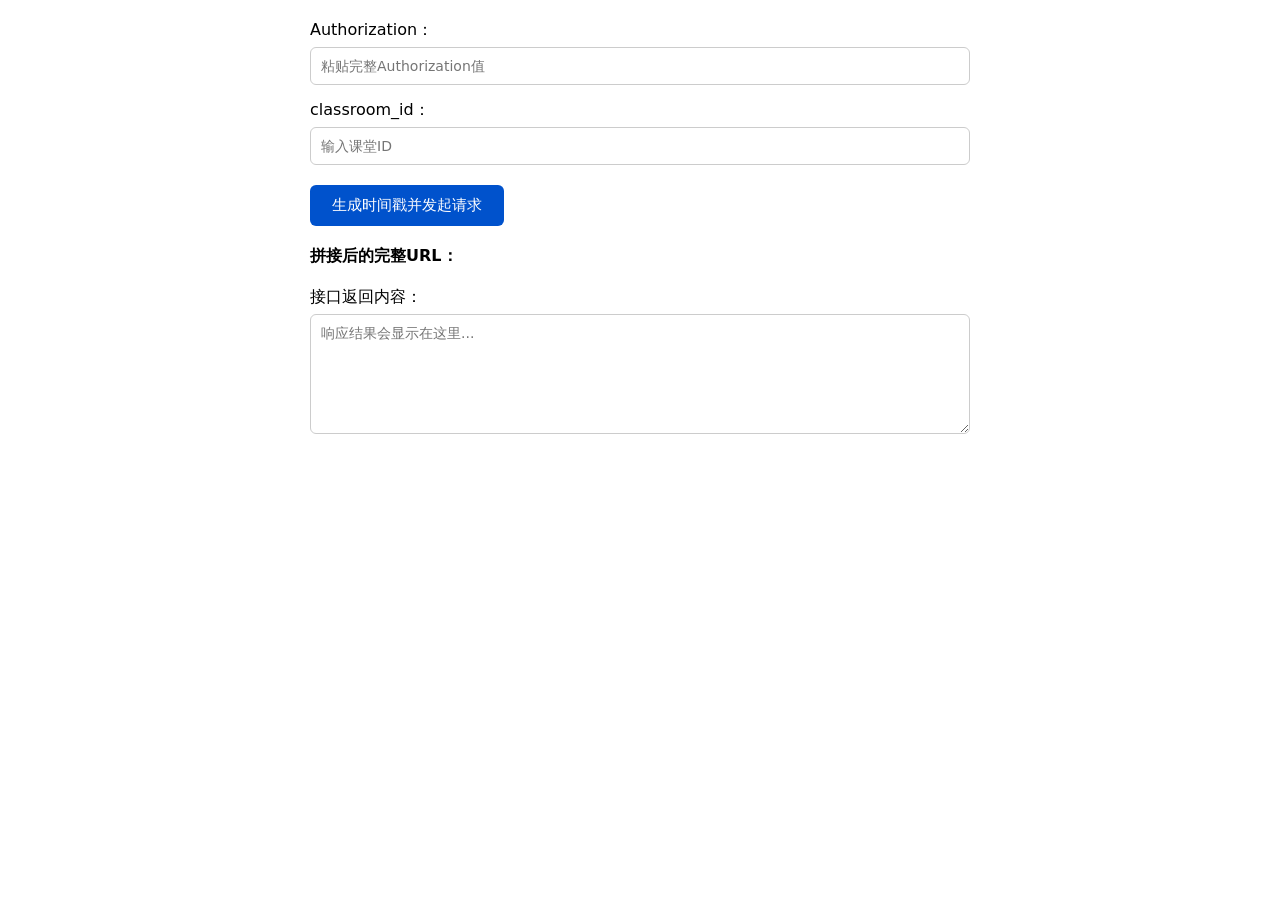
<file: Web/qq.html>
<!DOCTYPE html>
<html lang="zh-CN">
<head>
<meta charset="UTF-8">
<meta name="viewport" content="width=device-width, initial-scale=1.0">
<title>时间戳+接口请求工具</title>
<style>
*{box-sizing: border-box;margin:0;padding:0;font-family: system-ui}
body{padding:20px;max-width:700px;margin:0 auto;}
.item{margin-bottom:15px;}
label{display:block;margin-bottom:6px;font-weight:500;}
input, textarea{
    width:100%;padding:10px;border:1px solid #ccc;border-radius:6px;
    font-size:14px;
}
textarea{min-height:120px;resize:vertical;}
button{
    padding:11px 22px;background:#0052cc;color:#fff;border:none;
    border-radius:6px;font-size:15px;cursor:pointer;
}
#resultUrl{margin:8px 0;color:#0052cc;word-break:break-all;}
</style>
</head>
<body>
    <div class="item">
        <label>Authorization：</label>
        <input type="text" id="authInput" placeholder="粘贴完整Authorization值">
    </div>

    <div class="item">
        <label>classroom_id：</label>
        <input type="text" id="cidInput" placeholder="输入课堂ID">
    </div>

    <div style="margin:20px 0;">
        <button id="sendBtn">生成时间戳并发起请求</button>
    </div>

    <div>
        <strong>拼接后的完整URL：</strong>
        <div id="resultUrl"></div>
    </div>

    <div class="item" style="margin-top:20px;">
        <label>接口返回内容：</label>
        <textarea id="resText" readonly placeholder="响应结果会显示在这里..."></textarea>
    </div>

<script>
// 获取13位毫秒时间戳
function get13Timestamp(){
    return Date.now();
}

document.getElementById('sendBtn').addEventListener('click', async ()=>{
    const auth = document.getElementById('authInput').value.trim();
    const cid = document.getElementById('cidInput').value.trim();
    const resUrlDom = document.getElementById('resultUrl');
    const resTextDom = document.getElementById('resText');


    if(!auth || !cid){
        alert('Authorization 和 classroom_id 不能为空！');
        return;
    }


    const ts13 = get13Timestamp();
    const url = `https://zjy2.icve.com.cn/prod-api/spoc/courseFaceTeachSign/verifyQrCode?id=${cid}&qrCodeNumber=${ts13}`;
    resUrlDom.textContent = url;
    resTextDom.value = "请求中...";

    try {
        const resp = await fetch(url, {
            method: "GET",
            headers: {
                "Authorization": auth
            }
        });
        const txt = await resp.text();
        resTextDom.value = txt;
    } catch (err) {
        resTextDom.value = "请求异常：" + err.message + "\n注意：浏览器存在跨域限制！";
    }
})

</script>
</body>
</html>
</file>
